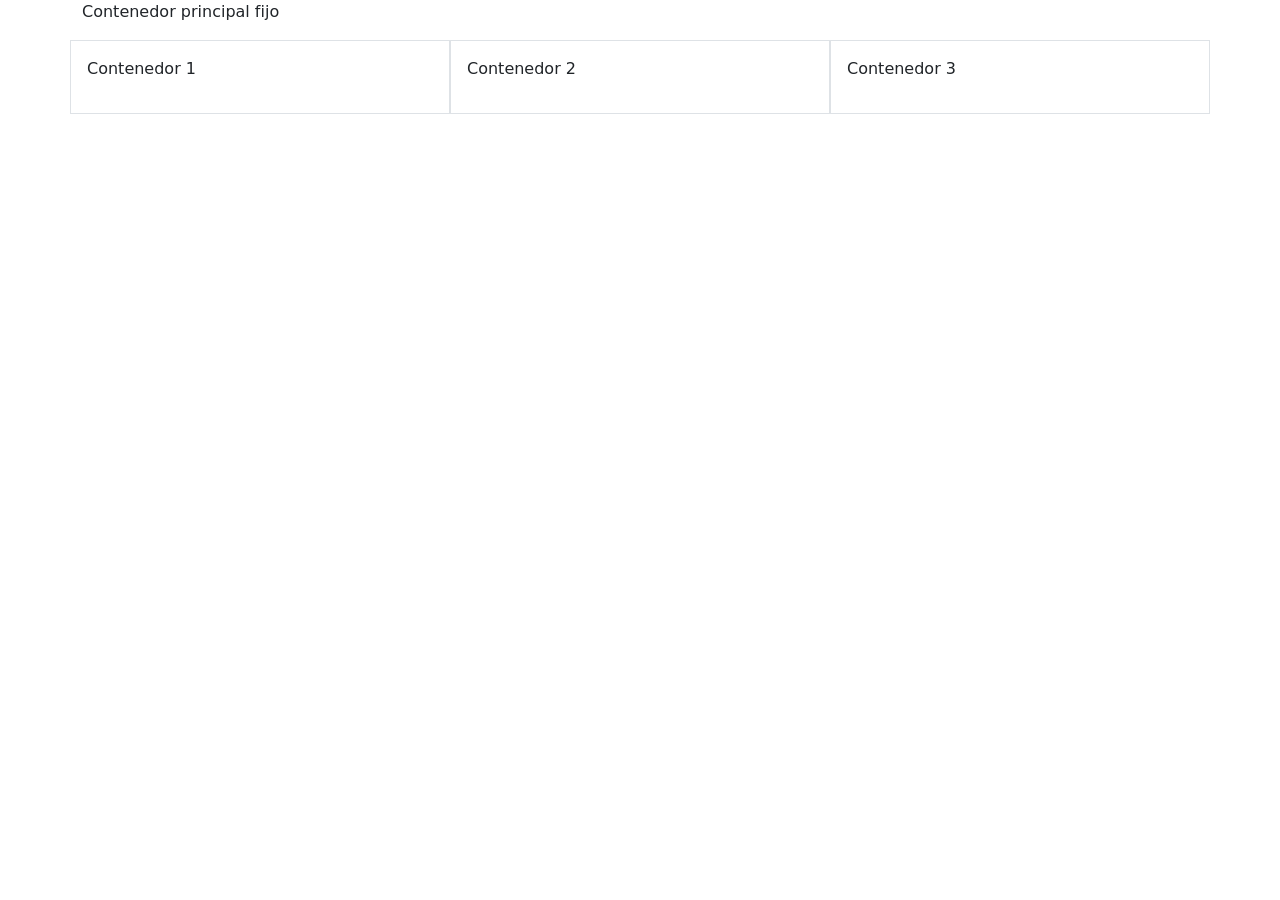
<file: index.html>
<!DOCTYPE html>
<html lang="es">
<head>
    <meta charset="UTF-8">
    <meta name="viewport" content="width=device-width, initial-scale=1.0">

    <link href="https://cdn.jsdelivr.net/npm/bootstrap@5.3.3/dist/css/bootstrap.min.css" rel="stylesheet">

    <title>Prueba Bootstrap</title>
</head>
<body>

    <div class="container">
        <p>Contenedor principal fijo</p>

        <div class="row">

            <div class="col-lg-6 col-xl-4 border p-3">
                <p>Contenedor 1</p>
            </div>

            <div class="col-lg-6 col-xl-4 border p-3">
                <p>Contenedor 2</p>
            </div>

            <div class="col-lg-12 col-xl-4 border p-3">
                <p>Contenedor 3</p>
            </div>

        </div>
    </div>

    <script src="https://cdn.jsdelivr.net/npm/bootstrap@5.3.3/dist/js/bootstrap.bundle.min.js"></script>

</body>
</html>
</file>
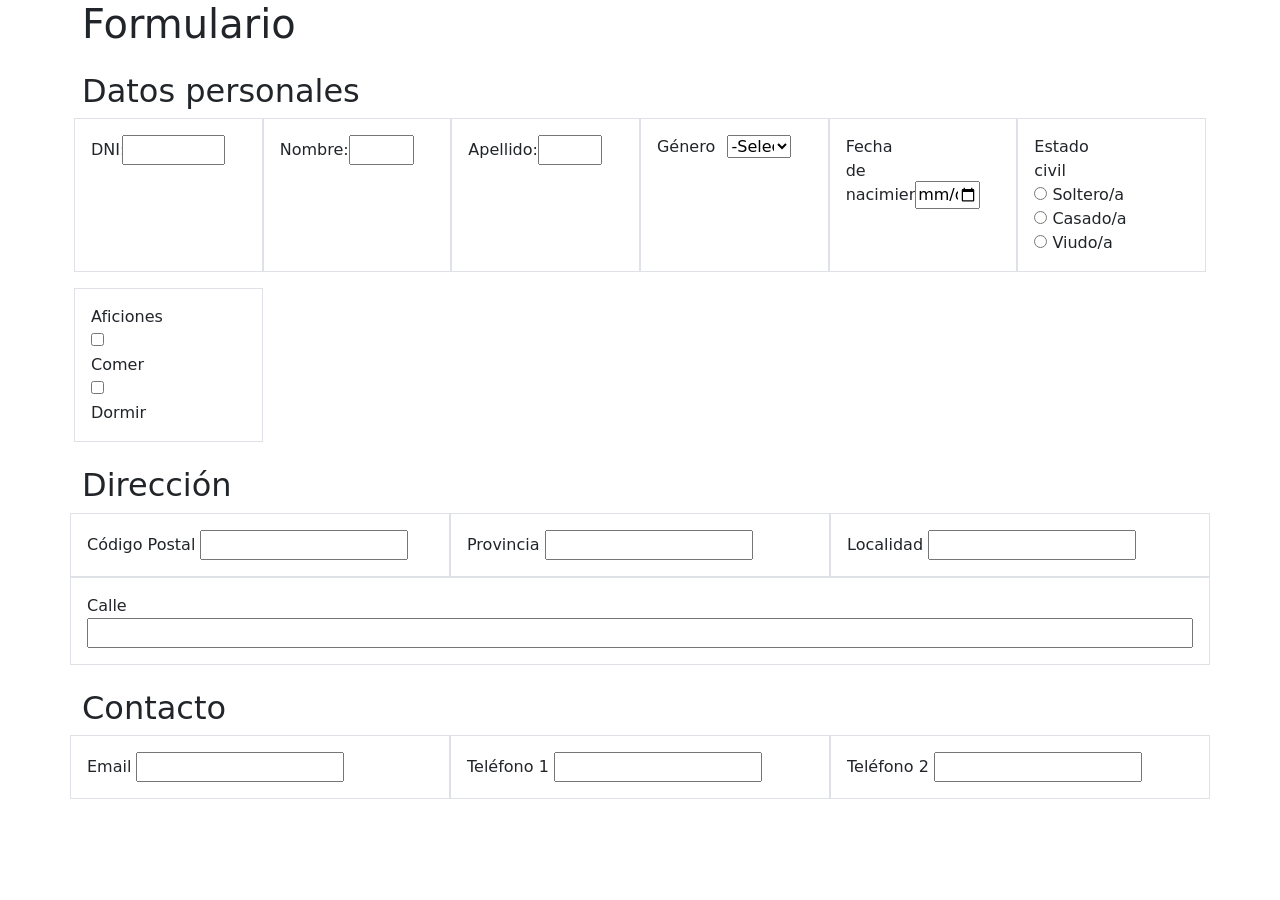
<file: formulario/index.html>
<!DOCTYPE html>
<!--
  - Regla del grid: .row debe tener como hijos directos solo .col-*, y la suma de columnas
    de una fila no debe pasar de 12.
  - Espaciado: .row lleva g-3 para separar columnas y cada campo lleva mb-3. Los col-* que
    has puesto en labels e inputs no son la forma de dar espacio.
  - El JS de Bootstrap (linea 7) solo hace falta para dropdowns, modales, tooltips, etc.;
    este formulario no los usa, asi que es prescindible (no es un error).
-->
<html lang="es">
<head>
    <meta charset="UTF-8">
    <meta name="viewport" content="width=device-width, initial-scale=1.0">
    <link href="https://cdn.jsdelivr.net/npm/bootstrap@5.3.3/dist/css/bootstrap.min.css" rel="stylesheet"> <!-- REVISAR línea 6: CSS de Bootstrap por CDN, correcto. Ojo: aquí no enlazas css/styles.css (está vacío y sin usar) -->
    <script src="https://cdn.jsdelivr.net/npm/bootstrap@5.3.3/dist/js/bootstrap.bundle.min.js"></script> <!-- REVISAR línea 7: prescindible sin componentes JS; si lo dejas, mejor con defer o al final del body -->
    <title>Formulario</title>
</head>
<body>
    <main> 
        <form>  <!-- REVISAR línea 14: sin action ni method; vale para el ejercicio, pero para enviar de verdad haría falta action="..." method="post" -->
            <div class="container  mb-4">
                <h1 class="mb-4">Formulario</h1>
                <h2>Datos personales</h2>
                <div class="row g-3" >
                    <div class="col-lg-4 col-xl-2 border p-3">
                        <label for="inputDni" class="col-sm-2 col-lg-2 col-xl-2">DNI:</label> <!-- REVISAR línea 19: col-xl-2 es REDUNDANTE (igual que col-lg-2). col-* en <label> no hace nada porque label es inline; usa class="form-label" -->
                        <input type="text" id="inputDni" name="inputDni" class="col-sm-9 col-lg-8 col-xl-8" required> <!-- REVISAR línea 20: col-xl-8 redundante; label+input no suman 12 (2+9=11 en sm, 2+8=10 en lg) y los col-* añaden 15 px de padding cada uno. Mejor: class="form-control" y dar mb-3 al div padre -->
                    </div>
                    <div class="col-sm-12 col-lg-4 col-xl-2 border p-3"> <!-- REVISAR línea 22: mismo caso que la línea 18 (col-sm-12 redundante y cuenta de columnas) -->
                        <label for="inputNombre" class="col-sm-2 col-lg-5 col-xl-5">Nombre:</label> <!-- REVISAR línea 23: col-xl-5 redundante (igual que col-lg-5); 2+5=7, no 12. Usa form-label -->
                        <input type="text" id="inputNombre" name="inputNombre" class="col-sm-9 col-lg-5 col-xl-5" required> <!-- REVISAR línea 24: col-xl-5 redundante; 9+5=14 en sm y 5+5=10 en lg. Usa form-control -->
                    </div>
                    <div class="col-sm-12 col-lg-4 col-xl-2 border p-3"> <!-- REVISAR línea 26: mismo caso que la línea 18 -->
                        <label for="inputApellido" class="col-sm-2 col-lg-5 col-xl-5">Apellido:</label> <!-- REVISAR línea 27: col-xl-5 redundante; usa form-label -->
                        <input type="text" id="inputApellido" name="inputApellido" class="col-sm-9 col-lg-5 col-xl-5" required> <!-- REVISAR línea 28: col-xl-5 redundante; usa form-control -->
                    </div>
                    <div class="col-lg-4 col-xl-2 border p-3"> <!-- REVISAR línea 30: aquí sí está bien no poner col-sm-12 (ver línea 18). Ojo con el total de 7 columnas de la fila -->
                        <label for="inputGenero" class="col-sm-2 col-lg-5 col-xl-5">Género</label> <!-- REVISAR línea 31: "Género" lleva tilde (Género); col-xl-5 redundante; usa form-label (los demás labels sí tienen clase) -->
                        <select id="inputGenero" name="inputGenero" class="col-sm-9 col-lg-5 col-xl-5"> <!-- REVISAR línea 32: col-xl-5 redundante; para un select usa class="form-select" -->
                            <option value="">-Seleccione una opción-</option> <!-- REVISAR línea 33: "opción" lleva tilde (opción) -->
                            <option value="hombre">Hombre</option>
                            <option value="mujer">Mujer</option>
                            <option value="otros">Otros</option>
                        </select>
                    </div>
                    <div class="col-lg-4 col-xl-2 border p-3"> <!-- REVISAR línea 39: mismo caso que la línea 30 -->
                        <label for="inputFechaNacimiento" class="col-sm-2 col-lg-5 col-xl-5">Fecha de nacimiento:</label> <!-- REVISAR línea 40: col-xl-5 redundante; usa form-label -->
                        <input type="date" id="inputFechaNacimiento" name="inputFechaNacimiento" class="col-sm-9 col-lg-5 col-xl-5"> <!-- REVISAR línea 41: col-xl-5 redundante; usa form-control -->
                    </div>
                    <div class="col-lg-4 col-xl-2 border p-3"> <!-- REVISAR línea 43: mismo caso que la línea 30 -->

                        <label for="inputEstadoCivil" class="col-sm-2 col-lg-5 col-xl-5">Estado civil</label> <!-- REVISAR línea 45: col-xl-5 redundante; usa form-label -->
                        <div> <!-- REVISAR línea 46: este <div> y el de la línea 47 no tienen clase; para radios se usa class="form-check" en cada opción -->
                            <div>
                                <input type="radio" id="inputSoltero" name="inputSoltero" value="soltero"> <!-- REVISAR línea 48: IMPORTANTE: los 3 radios tienen name distinto (inputSoltero, inputCasado, inputViudo), así se pueden marcar varios. Deben compartir name="estadoCivil". Añade class="form-check-input" -->
                                <label for ="inputSoltero" class="col-sm-2 col-lg-5 col-xl-5">Soltero/a</label> <!-- REVISAR línea 49: col-* en label no aplica; usa class="form-check-label" (también en 53 y 57) -->
                            </div>
                            <div>
                                <input type="radio" id="inputCasado" name="inputCasado" value="casado"> <!-- REVISAR línea 52: mismo name que los demás; class="form-check-input" -->
                                <label for="inputCasado" class="col-sm-2 col-lg-5 col-xl-5">Casado/a</label> <!-- REVISAR línea 53: usa form-check-label -->
                            </div>
                            <div>
                                <input type="radio" id="inputViudo" name="inputViudo" value="viudo"> <!-- REVISAR línea 56: mismo name que los demás; class="form-check-input" -->
                                <label for="inputViudo" class="col-sm-2 col-lg-5 col-xl-5">Viudo/a</label> <!-- REVISAR línea 57: usa form-check-label -->
                            </div>
                        </div>

                    </div>
                    <div class="col-lg-4 col-xl-2 border p-3"> <!-- REVISAR línea 62: mismo caso que la línea 30 -->
                        <label for="inputAficiones" class="col-sm-2 col-lg-5 col-xl-5">Aficiones</label> <!-- REVISAR línea 63: col-xl-5 redundante; usa form-label -->
                        <div class="col-sm-12 col-lg-5 col-xl-5"> <!-- REVISAR línea 64: col-* dentro de un .col no pinta nada y col-xl-5 es redundante. Aquí solo hace falta agrupar las opciónes -->
                            <input type="checkbox" id="inputComer" name="inputComer" value="comer"> <!-- REVISAR línea 65: añade class="form-check-input" -->
                            <label for="inputComer">Comer</label> <!-- REVISAR línea 66: añade class="form-check-label" -->
                            <input type="checkbox" id="inputDormir" name="inputDormir" value="Dormir"> <!-- REVISAR línea 67: form-check-input; value en mayúscula mientras "comer" va en minúscula, unifica -->
                            <label for="inputDormir">Dormir</label> <!-- REVISAR línea 68: añade class="form-check-label" -->
                        </div>
                    </div>
                </div>
            </div>
            <div class="container  mb-4"> <!-- REVISAR línea 73: tercer .container seguido (ver línea 15). Sin mb-4 no hay espacio garantizado entre secciones -->
                <h2>Dirección</h2>
                <div class="row"> <!-- REVISAR línea 75: igual que en la línea 17, añade g-3 si quieres separación entre columnas -->
                    <div class="col-lg-6 col-xl-4 border p-3"> <!-- REVISAR línea 76: bien (4+4+4=12 en xl, 6+6=12 en lg). No hace falta col-sm-12 (ver línea 18) -->
                        <label for="inputCodigoPostal">Código Postal</label> <!-- REVISAR línea 77: "Código" lleva tilde (Código) y pon class="form-label" como en la primera sección -->
                        <input type="text" id="inputCodigoPostal" name="inputCodigoPostal"> <!-- REVISAR línea 78: sin form-control, Bootstrap no le aplica su estilo -->
                    </div>
                    <div class="col-lg-6 col-xl-4 border p-3"> <!-- REVISAR línea 80: igual que la 76 -->
                        <label for="inputProvincia">Provincia</label> <!-- REVISAR línea 81: añade class="form-label" -->
                        <input type="text" id="inputProvincia" name="inputProvincia"> <!-- REVISAR línea 82: añade class="form-control" -->
                    </div>
                    <div class="col-lg-6 col-xl-4 border p-3"> <!-- REVISAR línea 84: igual que la 76 -->
                        <label for="inputLocalidad">Localidad</label> <!-- REVISAR línea 85: añade class="form-label" -->
                        <input type="text" id="inputLocalidad" name="inputLocalidad"> <!-- REVISAR línea 86: añade class="form-control" -->
                    </div>
                    <div class="col-lg-6 col-xl-12 border p-3"> <!-- REVISAR línea 88: col-xl-12 ocupa la fila entera; correcto si quieres Calle sola -->
                        <label for="inputCalle">Calle</label> <!-- REVISAR línea 89: añade class="form-label" -->
                        <input type="text" id="inputCalle" name="inputCalle" class="col-xl-12"> <!-- REVISAR línea 90: class="col-xl-12" REDUNDANTE: el padre ya es col-xl-12 y form-control ya ocupa el 100 %. Pon class="form-control" -->
                    </div>
                </div>
            </div>
            <div class="container  mb-4"> <!-- REVISAR línea 94: tercer .container seguido (ver línea 15) -->
                <h2>Contacto</h2>
                <div class="row"> <!-- REVISAR línea 96: igual que la línea 17, añade g-3 -->
                    <div class="col-lg-6 col-xl-4 border p-3"> <!-- REVISAR línea 97: igual que la 76 -->
                        <label for="">Email</label> <!-- REVISAR línea 98: for="" vacío, no asocia el label. Debe ser for="inputEmail" y añadir form-label -->
                        <input type="email" id="inputEmail" name="inputEmail" required> <!-- REVISAR línea 99: añade class="form-control" -->
                    </div>
                    <div class="col-lg-6 col-xl-4 border p-3"> <!-- REVISAR línea 101: igual que la 76 -->
                        <label for="">Teléfono 1</label> <!-- REVISAR línea 102: "Teléfono" lleva tilde (Teléfono); for="" vacío → for="inputTeléfono1" y form-label -->
                        <input type="tel" id="inputTelefono1" name="inputTelefono1" required> <!-- REVISAR línea 103: añade class="form-control" -->
                    </div>
                    <div class="col-lg-6 col-xl-4 border p-3"> <!-- REVISAR línea 105: igual que la 76 -->
                        <label for="">Teléfono 2</label> <!-- REVISAR línea 106: "Telefono" lleva tilde; for="" vacío → for="inputTelefono2" y form-label -->
                        <input type="tel" id="inputTelefono2" name="inputTelefono2"> <!-- REVISAR línea 107: añade class="form-control" -->
                    </div>
                </div>
            </div>
            </div> <!-- REVISAR línea 111: este </div> SOBRA: no hay una apertura pendiente aquí (el <main> se cierra en la línea 113, el <form> en la 112 y los 3 containers ya están cerrados en 72, 93 y 110) -->
        </form>
    </main>
</body>
</html>
</file>
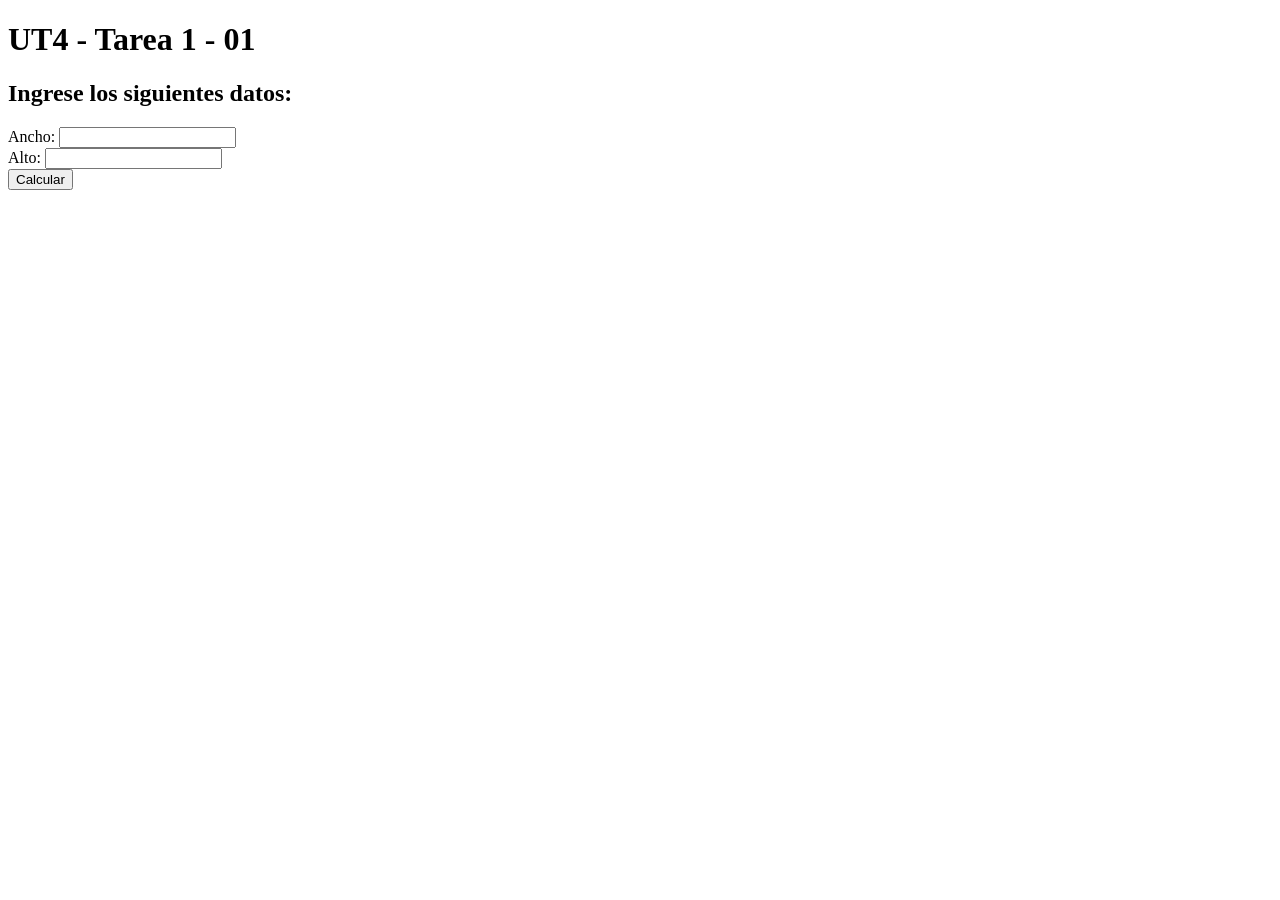
<file: ut4/tarea1/ejercicio1/index.html>
<!DOCTYPE html>
<html lang="es">
<head>
    <meta charset="UTF-8">
    <meta name="viewport" content="width=device-width, initial-scale=1.0">
    <title>UT4 - Tarea1 - 01</title>
</head>
<body>
    <main>
        <h1>UT4 - Tarea 1 - 01</h1>
        <h2>Ingrese los siguientes datos:</h2>
        
        <form id="formulario-medidas">
            <div>
                <label for="ancho">Ancho:</label>
                <input id="ancho" type="number" name="ancho" required>
            </div>
            <div>
                <label for="alto">Alto:</label>
                <input id="alto" type="number" name="alto" required>
            </div>
            <button id="calcular" type="button">Calcular</button>
        </form>

        <p id="resultado"></p>
    </main>
    
    <script src="./script.js"></script>
</body>

</html>
</file>
